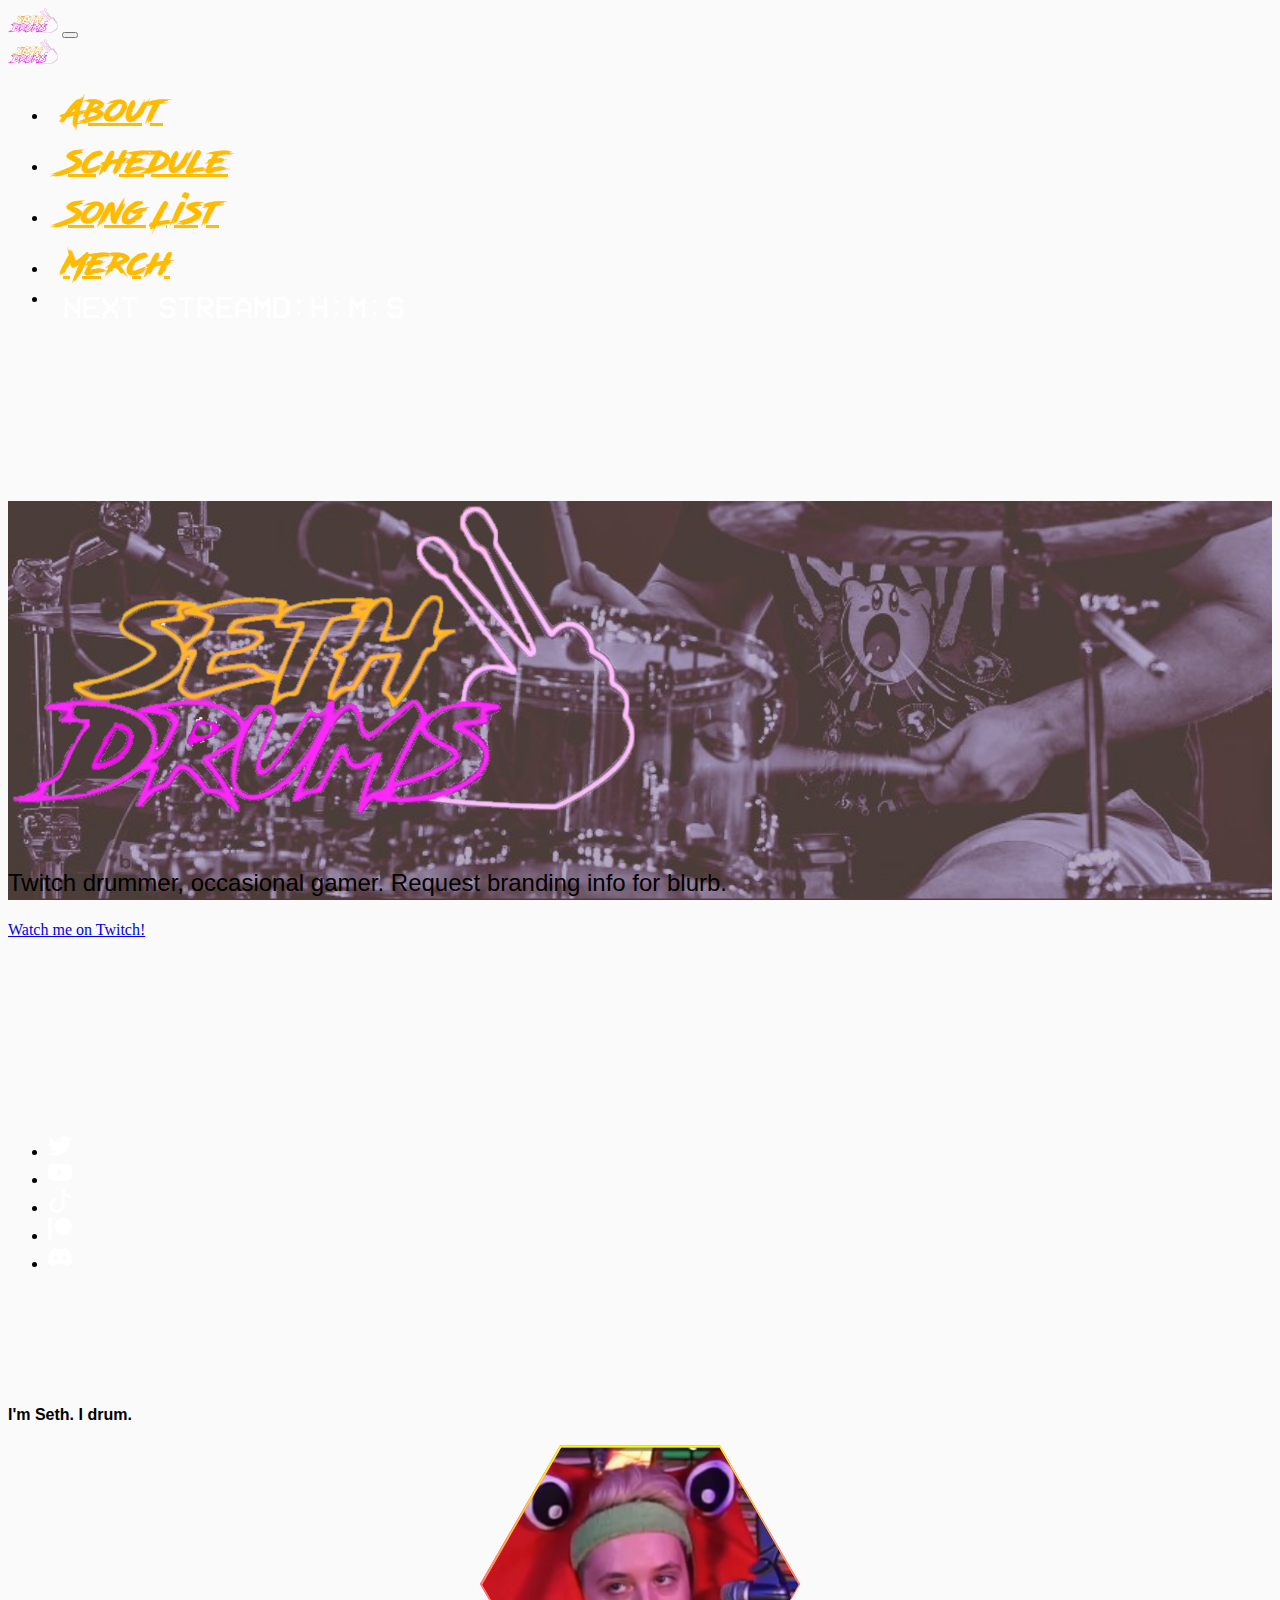
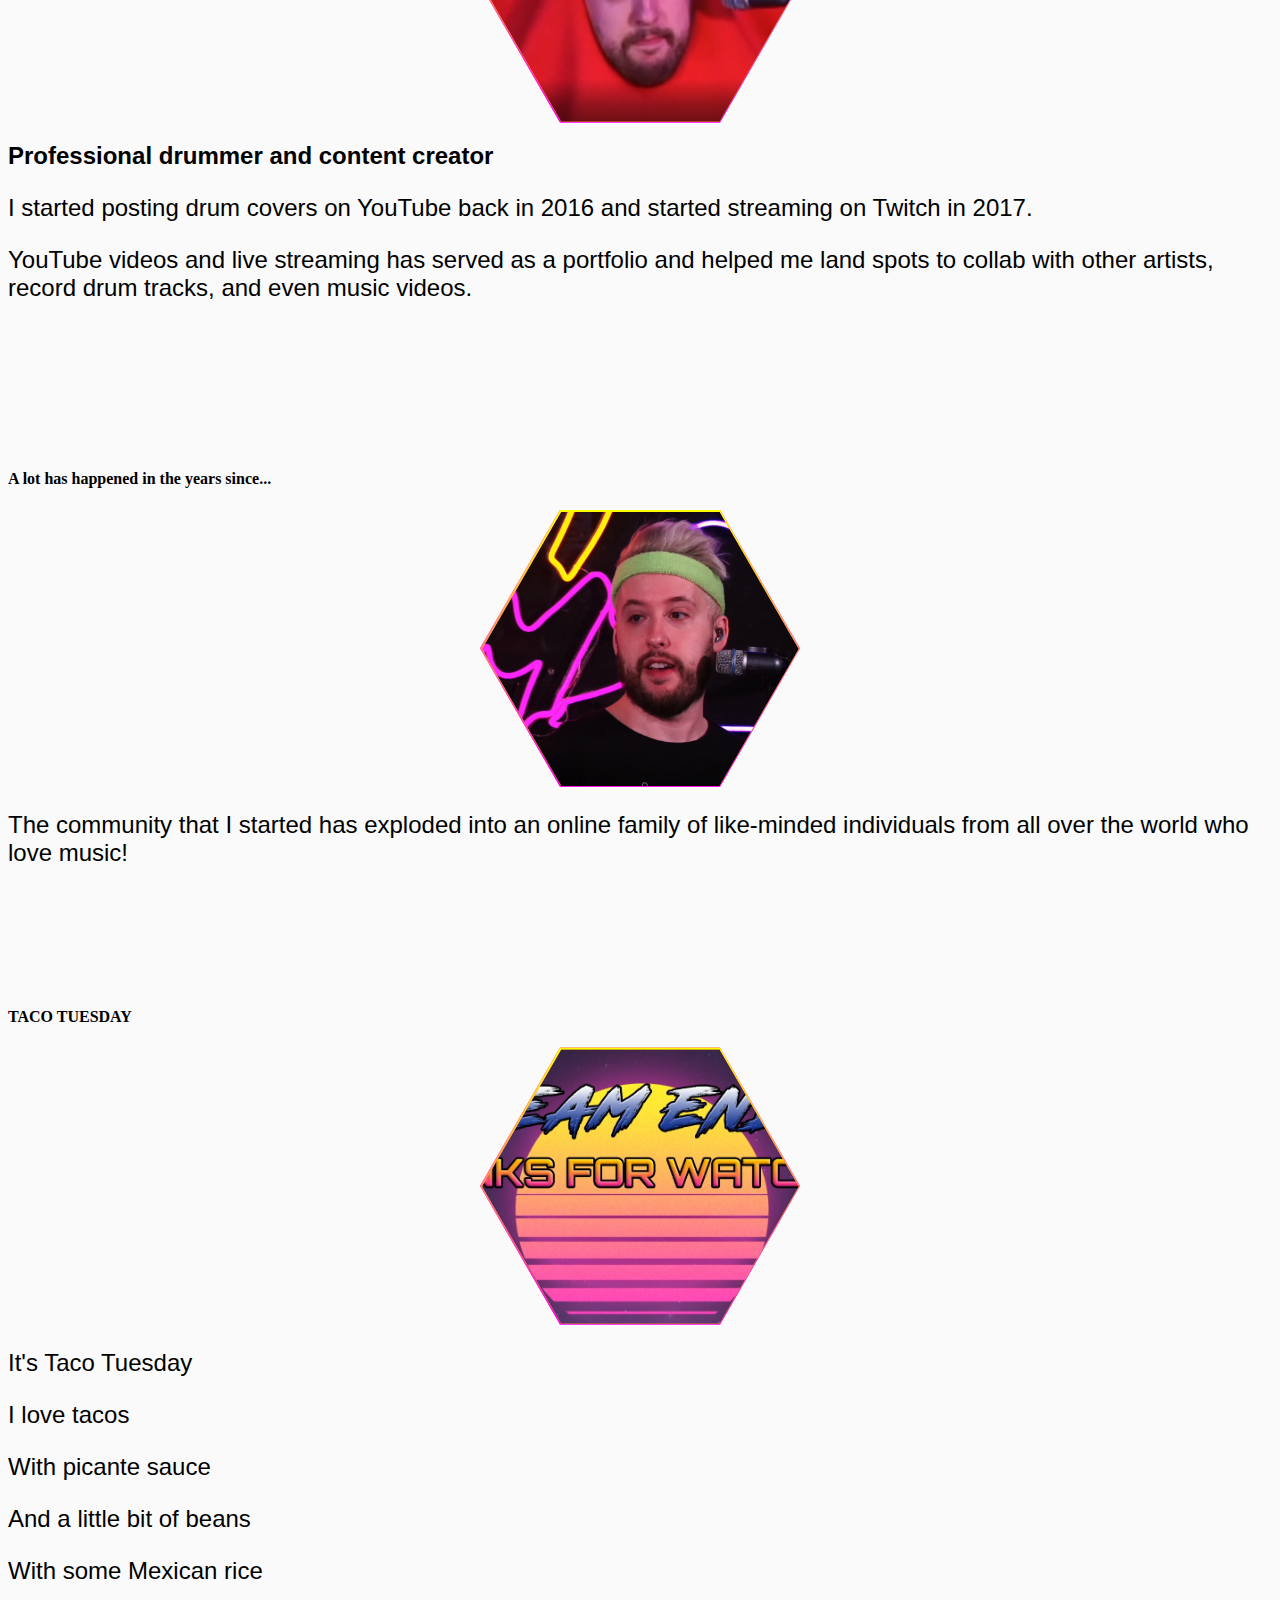
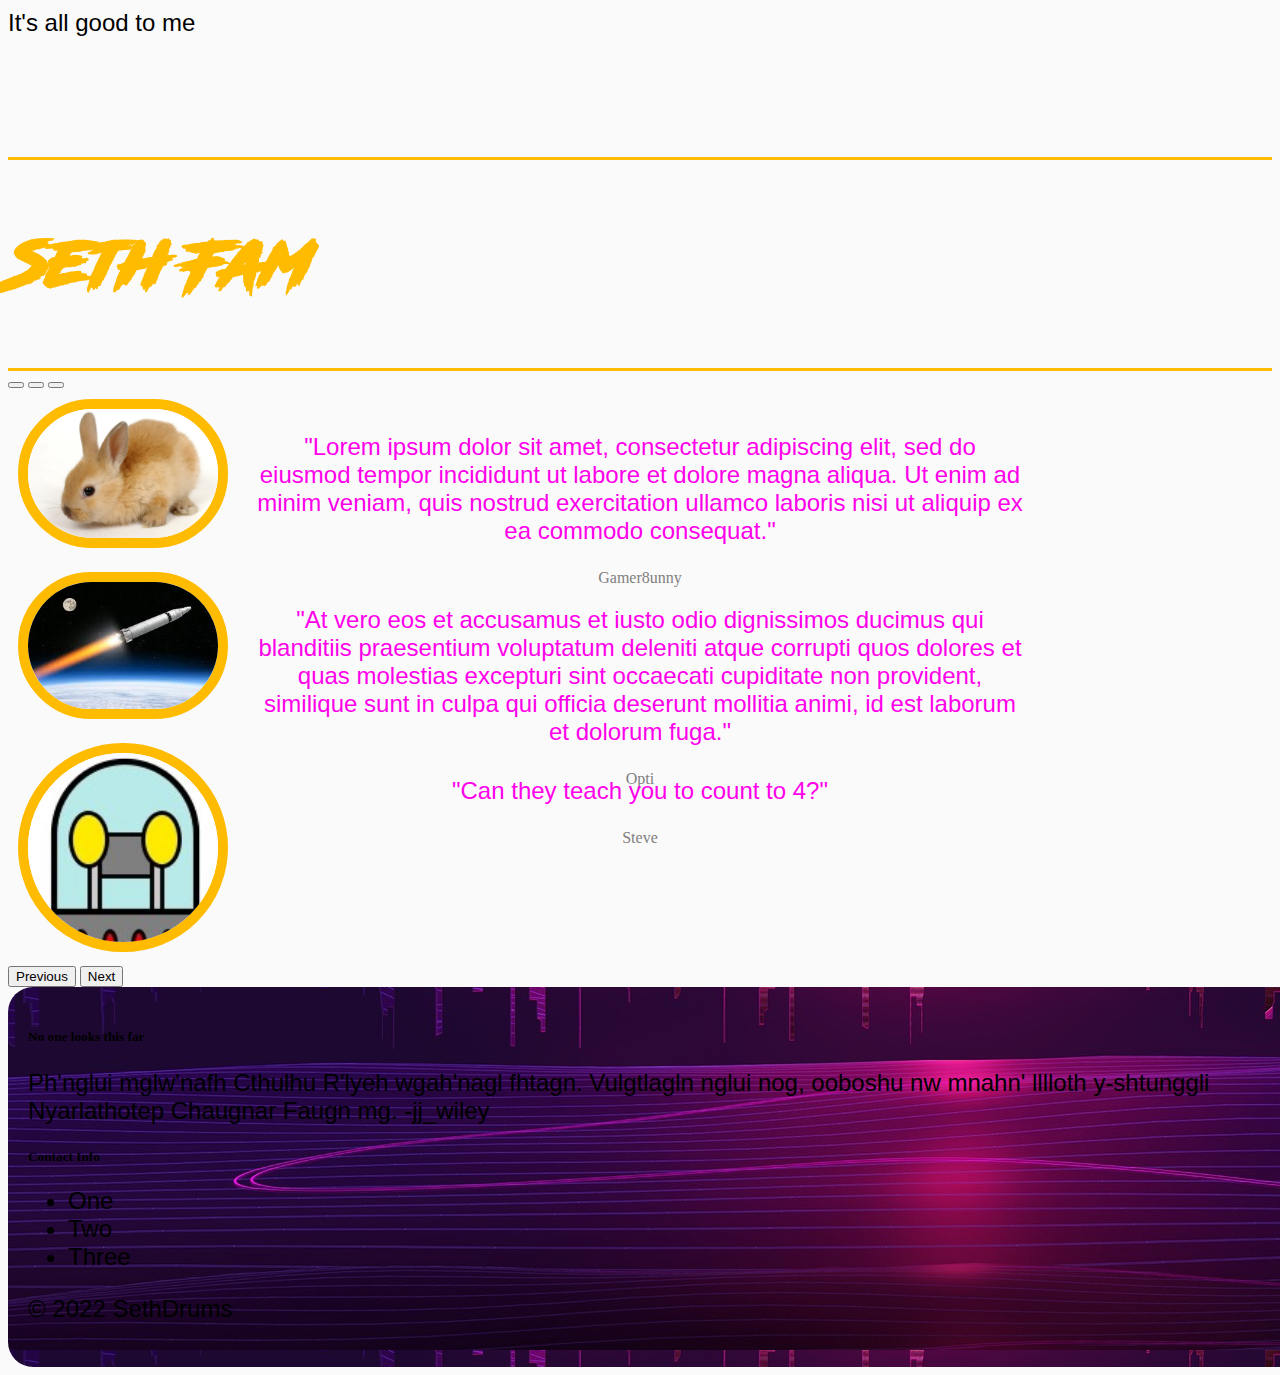
<file: html/index.html>
<!DOCTYPE html>
<html lang="en">
<head>
    <meta charset="UTF-8">
    <meta http-equiv="X-UA-Compatible" content="IE=edge">
    <meta name="viewport" content="width=device-width, initial-scale=1.0">
    <title>Seth Drums</title>
    <link rel="stylesheet" href="../css/style.css">
    <link rel="icon" href="../static/favicon.ico?v=3">
    <link rel="stylesheet" href="https://cdn.jsdelivr.net/npm/bootstrap@5.2.0/dist/css/bootstrap.min.css" integrity="sha384-gH2yIJqKdNHPEq0n4Mqa/HGKIhSkIHeL5AyhkYV8i59U5AR6csBvApHHNl/vI1Bx" crossorigin="anonymous">
    <link rel="stylesheet" href="https://fonts.googleapis.com/css2?family=Monoton&family=Montserrat:wght@400;600&family=Genos:wght@400;600;800&display=swap">
</head>
<body>
    <!--Dark art of navbar design-->
    <nav id="scrolly" class="navbar navbar-expand-lg navbar-togglable fixed-top darkarts">
        <div class="container">
            <!--TODO: fix Mobile, button not working-->
            <a class="navbar-brand d-lg-none" href="./index.html"><img src="../static/sethtransparentlogo.png" id="smolicon"></a>
            <!--Togglybit-->
            <button class="navbar-toggler" type="button" data-bs-toggle="collapse" data-bs-target="#navbarCollapsy"><span class="navbar-toggler-icon"></span></button>
            <!--collapsed-->
            <div id="navbarCollapsy" class="collapse navbar-collapse">
                <a class="navbar-brand" href="index.html"><img src="../static/sethtransparentlogo.png" id="smolicon"></a>
                <ul class="navbar-nav">
                    <li class="funky nav-item"><a class="nav-link" href="#aboutme">About</a></li>
                    <li class="funky nav-item"><a class="nav-link" href="https://www.twitch.tv/sethdrums/schedule">Schedule</a></li>
                    <li class="funky nav-item"><a class="nav-link" href="https://sethdrums.com/">Song List</a></li>
                    <li class="funky nav-item"><a class="nav-link" href="https://sethdrums-shop.fourthwall.com/">Merch</a></li>
                    <li class="funky nav-item"><a id="countdown" class="nav-link">NEXT STREAM 
                        <span id="days"></span>D: 
                        <span id="hours"></span>H: 
                        <span id="minutes"></span>M: 
                        <span id="seconds"></span>S</a></li>
                </ul>
                <!--<img src="../static/sethtransparentlogo.png" id="smolicon"> TODO: Change Icon Here, the circle on discord would work -->
            </div>
        </div>
    </nav>
    <!--WHEEEE-->
    <!--TODO: add parallaxing for shiggles-->
    <header id="splashbody">
        <div class="d-flex flex-column bg-black-50 pt-10 pt-md-8 pb-7 pb-md-0">
            <div class="container"></div>
            <div class="container marginoverride">
                <div class="row justify-content-center">
                    <div class="col-12 col-md-8 col-lg-6 text-center">
                        <img src="../static/sethtransparentlogo.png" alt="Seth Drums Logo">
                        <p class="text-center text-white mb-7">Twitch drummer, occasional gamer. Request branding info for blurb.</p>
                        <a href="http://www.twitch.com/sethdrums" class="btn btn-warning">Watch me on Twitch!</a>
                    </div>
                </div>
            </div>
        </div>
        <!--KING OF SOCIAL MEDIA-->
        <div class="container">
            <div class="row">
                <div class="col-md">
                    <ul class="list-inline text-center text-md-start mb-3 my-md-5">
                        <li class="list-inline-item">
                            <a class="socials text-white-75 text-primary-hover" href="https://twitter.com/imSethDrums">
                                <svg xmlns="http://www.w3.org/2000/svg" width="24" height="24" fill="currentColor" class="bi bi-twitter" viewBox="0 0 16 16">
                                    <path d="M5.026 15c6.038 0 9.341-5.003 9.341-9.334 0-.14 0-.282-.006-.422A6.685 6.685 0 0 0 16 3.542a6.658 6.658 0 0 1-1.889.518 3.301 3.301 0 0 0 1.447-1.817 6.533 6.533 0 0 1-2.087.793A3.286 3.286 0 0 0 7.875 6.03a9.325 9.325 0 0 1-6.767-3.429 3.289 3.289 0 0 0 1.018 4.382A3.323 3.323 0 0 1 .64 6.575v.045a3.288 3.288 0 0 0 2.632 3.218 3.203 3.203 0 0 1-.865.115 3.23 3.23 0 0 1-.614-.057 3.283 3.283 0 0 0 3.067 2.277A6.588 6.588 0 0 1 .78 13.58a6.32 6.32 0 0 1-.78-.045A9.344 9.344 0 0 0 5.026 15z"/>
                                </svg>
                            </a>
                        </li>
                        <li class="list-inline-item ms-5"> 
                            <a class="socials text-white-75 text-primary-hover" href="https://www.youtube.com/c/SethDrums">
                                <svg xmlns="http://www.w3.org/2000/svg" width="24" height="24" fill="currentColor" class="bi bi-youtube" viewBox="0 0 16 16">
                                    <path d="M8.051 1.999h.089c.822.003 4.987.033 6.11.335a2.01 2.01 0 0 1 1.415 1.42c.101.38.172.883.22 1.402l.01.104.022.26.008.104c.065.914.073 1.77.074 1.957v.075c-.001.194-.01 1.108-.082 2.06l-.008.105-.009.104c-.05.572-.124 1.14-.235 1.558a2.007 2.007 0 0 1-1.415 1.42c-1.16.312-5.569.334-6.18.335h-.142c-.309 0-1.587-.006-2.927-.052l-.17-.006-.087-.004-.171-.007-.171-.007c-1.11-.049-2.167-.128-2.654-.26a2.007 2.007 0 0 1-1.415-1.419c-.111-.417-.185-.986-.235-1.558L.09 9.82l-.008-.104A31.4 31.4 0 0 1 0 7.68v-.123c.002-.215.01-.958.064-1.778l.007-.103.003-.052.008-.104.022-.26.01-.104c.048-.519.119-1.023.22-1.402a2.007 2.007 0 0 1 1.415-1.42c.487-.13 1.544-.21 2.654-.26l.17-.007.172-.006.086-.003.171-.007A99.788 99.788 0 0 1 7.858 2h.193zM6.4 5.209v4.818l4.157-2.408L6.4 5.209z"/>
                                </svg>
                            </a>
                        </li>
                        <li class="list-inline-item ms-5"> 
                            <a class="socials text-white-75 text-primary-hover" href="https://www.tiktok.com/@imsethdrums?lang=en">
                                <svg xmlns="http://www.w3.org/2000/svg" width="24" height="24" fill="currentColor" class="bi bi-tiktok" viewBox="0 0 16 16">
                                    <path d="M9 0h1.98c.144.715.54 1.617 1.235 2.512C12.895 3.389 13.797 4 15 4v2c-1.753 0-3.07-.814-4-1.829V11a5 5 0 1 1-5-5v2a3 3 0 1 0 3 3V0Z"/>
                                </svg>
                            </a>
                        </li>
                        <li class="list-inline-item ms-5"> 
                            <a class="socials text-white-75 text-primary-hover" href="https://www.patreon.com/sethdrums">
                                <svg xmlns="http://www.w3.org/2000/svg" width="24" height="24" fill="currentColor" enable-background="new 0 0 24 24" viewBox="0 0 24 24"><path d="M0 .5h4.219v23h-4.219zM15.384.5c-4.767 0-8.644 3.873-8.644 8.633 0 4.75 3.877 8.61 8.644 8.61 4.754 0 8.616-3.865 8.616-8.61 0-4.759-3.863-8.633-8.616-8.633z"/></svg>
                            </a>
                        </li>
                        <li class="list-inline-item ms-5"> 
                            <a class="socials text-white-75 text-primary-hover" href="https://discord.gg/sethdrums">
                                <svg xmlns="http://www.w3.org/2000/svg" width="24" height="24" fill="currentColor" class="bi bi-discord" viewBox="0 0 16 16">
                                    <path d="M13.545 2.907a13.227 13.227 0 0 0-3.257-1.011.05.05 0 0 0-.052.025c-.141.25-.297.577-.406.833a12.19 12.19 0 0 0-3.658 0 8.258 8.258 0 0 0-.412-.833.051.051 0 0 0-.052-.025c-1.125.194-2.22.534-3.257 1.011a.041.041 0 0 0-.021.018C.356 6.024-.213 9.047.066 12.032c.001.014.01.028.021.037a13.276 13.276 0 0 0 3.995 2.02.05.05 0 0 0 .056-.019c.308-.42.582-.863.818-1.329a.05.05 0 0 0-.01-.059.051.051 0 0 0-.018-.011 8.875 8.875 0 0 1-1.248-.595.05.05 0 0 1-.02-.066.051.051 0 0 1 .015-.019c.084-.063.168-.129.248-.195a.05.05 0 0 1 .051-.007c2.619 1.196 5.454 1.196 8.041 0a.052.052 0 0 1 .053.007c.08.066.164.132.248.195a.051.051 0 0 1-.004.085 8.254 8.254 0 0 1-1.249.594.05.05 0 0 0-.03.03.052.052 0 0 0 .003.041c.24.465.515.909.817 1.329a.05.05 0 0 0 .056.019 13.235 13.235 0 0 0 4.001-2.02.049.049 0 0 0 .021-.037c.334-3.451-.559-6.449-2.366-9.106a.034.034 0 0 0-.02-.019Zm-8.198 7.307c-.789 0-1.438-.724-1.438-1.612 0-.889.637-1.613 1.438-1.613.807 0 1.45.73 1.438 1.613 0 .888-.637 1.612-1.438 1.612Zm5.316 0c-.788 0-1.438-.724-1.438-1.612 0-.889.637-1.613 1.438-1.613.807 0 1.451.73 1.438 1.613 0 .888-.631 1.612-1.438 1.612Z"/>
                                </svg>
                            </a>
                        </li>
                    </ul>
                </div>
            </div>
        </div>
    </header>
    <!--About me-->
    <section id="shifted" class="shifted pt-7 pt-md-9">
        <a id="aboutme">
            <div class="container">
                <div class="row">
                    <div class="col-md-2">
                        <h4 class="weird fs-lg lh-lg text-black mb-5 mb-md-0">I'm Seth. I drum.</h4>
                    </div>
                    <div class="col-md-4">
                        <!--Crabby Seth-->
                        <div class="hex media-decoration media-decoration-1 mb-5 mb-md-0">
                            <div class="hex-background">
                                <img class="media-decoration-img img-fluid" src="../static/crabseth.png">
                            </div>
                        </div>
                    </div>
                    <div class="col-md-5 align-self-center mx-auto">
                        <h2 class="mb-2">Professional drummer and content creator</h2>
                        <p class="mb-0">I started posting drum covers on YouTube back in 2016 and started streaming on Twitch in 2017.</p>
                        <p class="mb-0">YouTube videos and live streaming has served as a portfolio and helped me land spots to collab with other artists, record drum tracks, and even music videos.</p>
                    </div>
                </div>
            </div>
        </a>
    </section>
    <section class="shifted py-7 py-md-9">
        <div class="container">
            <div class="row" style="margin-top: 3rem;">
                <div class="col-md-2 order-md-2 align-self=end">
                    <h4 class="fs-lg lh-lg text-black mb-5 mb-md-0">A lot has happened in the years since...</h4>
                </div>
                <div class="col-md-4 order-md-3">
                    <div class="hex media-decoration media-decoration-1 mb-5 mb-md-0">
                        <div class="hex-background">
                            <img class="media-decoration-img img-fluid" src="../static/seth2.png">
                        </div>
                    </div>
                </div>
                <div class="col-md-5 order-md-1 align-self-center mx-auto">
                    <p class="mb-0">
                        The community that I started has exploded into an online family of like-minded individuals from all over the world who love music! 
                    </p>
                </div>
            </div>
        </div>
    </section>
    <section id="shifted" class="shifted pt-7 pt-md-9">
        <div class="container">
            <div class="row">
                <div class="col-md-2">
                    <h4 class="fs-lg lh-lg text-black mb-5 mb-md-0">TACO TUESDAY</h4>
                </div>
                <div class="col-md-4">
                    <!--Crabby Seth-->
                    <div class="hex media-decoration media-decoration-1 mb-5 mb-md-0">
                        <div class="hex-background">
                            <img class="media-decoration-img img-fluid" src="../static/Streamend.png">
                        </div>
                    </div>
                </div>
                <div class="col-md-5 align-self-center mx-auto">
                    <p class="mb-0">It's Taco Tuesday</p>
                    <p class="mb-0">I love tacos</p>
                    <p class="mb-0">With picante sauce</p>
                    <p class="mb-0">And a little bit of beans</p>
                    <p class="mb-0">With some Mexican rice</p>
                    <p class="mb-0">It's all good to me</p>
                </div>
            </div>
        </div>
    </section>
    <!--Hardset quotes. TODO: fix the carousel-->
    <section class="shifted downshifted py-7 py-md-9 border-bottom">
        <div class="container">
            <div class="row justify-content-center">
                <div class="col-12 col-md-8 col-lg-6 text-center">
                    <hr>
                    <h2 id="fam-text" class="mb-2">Seth Fam</h2>
                    <hr>
                </div>
            </div>
            <section class="py-7 py-md-9 border-bottom">
                <div id="quoteCarousel" class="carousel slide" data-bs-ride="false">
                    <div class="carousel-indicators">
                      <button type="button" data-bs-target="#quoteCarousel" data-bs-slide-to="0" class="active" aria-current="true" aria-label="Slide 1"></button>
                      <button type="button" data-bs-target="#quoteCarousel" data-bs-slide-to="1" aria-label="Slide 2"></button>
                      <button type="button" data-bs-target="#quoteCarousel" data-bs-slide-to="2" aria-label="Slide 3"></button>
                    </div>
                    <div class="carousel-inner">
                      
                        <div class="carousel-item active">
                            <div class="carousel-cap d-none d-md-block">
                                <span class="mb-0">
                                    <p>"Lorem ipsum dolor sit amet, consectetur adipiscing elit, sed do eiusmod tempor incididunt ut labore et dolore magna aliqua. Ut enim ad minim veniam, quis nostrud exercitation ullamco laboris nisi ut aliquip ex ea commodo consequat."</p>
                                </span>
                                <span class="who">
                                    Gamer8unny
                                </span>
                            </div>
                            <div class="icon">
                                <img src="../static/bunbun.png" class="avatar" alt="...">
                            </div>
                        </div>
                      
                      <div class="carousel-item">
                        <div class="carousel-cap d-none d-md-block">
                            <span class="mb-0">
                                <p>"At vero eos et accusamus et iusto odio dignissimos ducimus qui blanditiis praesentium voluptatum deleniti atque corrupti quos dolores et quas molestias excepturi sint occaecati cupiditate non provident, similique sunt in culpa qui officia deserunt mollitia animi, id est laborum et dolorum fuga."</p>
                            </span>
                            <span class="who">
                                Opti
                            </span>
                        </div>
                        <div class="icon">
                            <img src="../static/opti.jpg" class="avatar" alt="...">
                        </div>
                      </div>
            
                      <div class="carousel-item">
                         <div class="carousel-cap d-none d-md-block">
                            <span class="mb-0">
                                <p>"Can they teach you to count to 4?"</p>
                            </span>
                            <span class="who">
                                Steve
                            </span>
                        </div>
                        <div class="icon">
                            <img src="../static/steve.jpg" class="avatar" alt="...">
                        </div>
                      </div>
            
                    </div>
                    <button class="carousel-control-prev" type="button" data-bs-target="#quoteCarousel" data-bs-slide="prev">
                      <span class="carousel-control-prev-icon" aria-hidden="true"></span>
                      <span class="visually-hidden">Previous</span>
                    </button>
                    <button class="carousel-control-next" type="button" data-bs-target="#quoteCarousel" data-bs-slide="next">
                      <span class="carousel-control-next-icon" aria-hidden="true"></span>
                      <span class="visually-hidden">Next</span>
                    </button>
                  </div>
    </section>

    <footer class="footy text-center text-white">
        <div class="container">
            <div class="row gx-7">
                <div class="col-sm-6">
                    <h5 class="text-xs text-primary">No one looks this far</h5>
                    <p class="mb-6">Ph'nglui mglw'nafh Cthulhu R'lyeh wgah'nagl fhtagn. Vulgtlagln nglui nog, ooboshu nw mnahn' lllloth y-shtunggli Nyarlathotep Chaugnar Faugn mg. -jj_wiley</p>
                </div>
                <div class="col-sm-6">
                    <h5 class="text-xs text-primary">Contact Info</h5>
                    <ul class="list-unstyled mb-6">
                        <li class="mb-2">One</li>
                        <li class="mb-2">Two</li>
                        <li class="mb-2">Three</li>
                    </ul>
                </div>
            </div>
            <div class="row">
                <div class="col-12">
                    <div class="d-flex align-items-center">
                        <p>© 2022 SethDrums </p>
                      </div>
                </div>
        </div>
    </footer>
    <!-- <p>TODO: favicon</p> -->
    <script src="../js/script.js"></script>
    <script src="../js/countdown.js"></script>
    <script src="https://cdn.jsdelivr.net/npm/bootstrap@5.1.3/dist/js/bootstrap.bundle.min.js"></script>
</body>
</html>
</file>
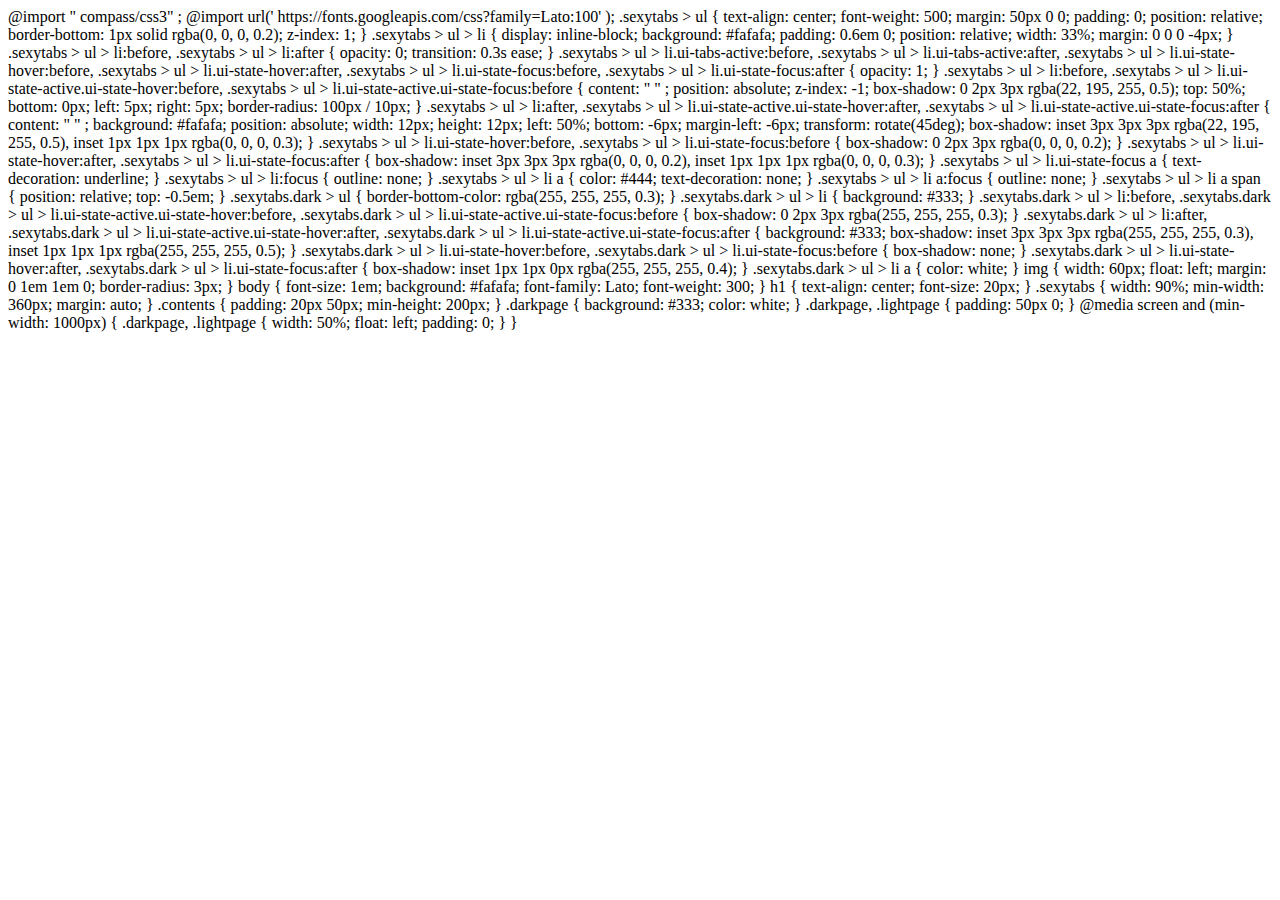
<file: testing/hmm.html>
<html><head></head><body>@import &#34;
    compass/css3&#34;
    ;
     @import url(&#39;
    https://fonts.googleapis.com/css?family=Lato:100&#39;
    );
     .sexytabs &gt;
     ul {
         text-align: center;
         font-weight: 500;
         margin: 50px 0 0;
         padding: 0;
         position: relative;
         border-bottom: 1px solid rgba(0, 0, 0, 0.2);
         z-index: 1;
    }
     .sexytabs &gt;
     ul &gt;
     li {
         display: inline-block;
         background: #fafafa;
         padding: 0.6em 0;
         position: relative;
         width: 33%;
         margin: 0 0 0 -4px;
    }
     .sexytabs &gt;
     ul &gt;
     li:before, .sexytabs &gt;
     ul &gt;
     li:after {
         opacity: 0;
         transition: 0.3s ease;
    }
     .sexytabs &gt;
     ul &gt;
     li.ui-tabs-active:before, .sexytabs &gt;
     ul &gt;
     li.ui-tabs-active:after, .sexytabs &gt;
     ul &gt;
     li.ui-state-hover:before, .sexytabs &gt;
     ul &gt;
     li.ui-state-hover:after, .sexytabs &gt;
     ul &gt;
     li.ui-state-focus:before, .sexytabs &gt;
     ul &gt;
     li.ui-state-focus:after {
         opacity: 1;
    }
     .sexytabs &gt;
     ul &gt;
     li:before, .sexytabs &gt;
     ul &gt;
     li.ui-state-active.ui-state-hover:before, .sexytabs &gt;
     ul &gt;
     li.ui-state-active.ui-state-focus:before {
         content: &#34;
        &#34;
        ;
         position: absolute;
         z-index: -1;
         box-shadow: 0 2px 3px rgba(22, 195, 255, 0.5);
         top: 50%;
         bottom: 0px;
         left: 5px;
         right: 5px;
         border-radius: 100px / 10px;
    }
     .sexytabs &gt;
     ul &gt;
     li:after, .sexytabs &gt;
     ul &gt;
     li.ui-state-active.ui-state-hover:after, .sexytabs &gt;
     ul &gt;
     li.ui-state-active.ui-state-focus:after {
         content: &#34;
        &#34;
        ;
         background: #fafafa;
         position: absolute;
         width: 12px;
         height: 12px;
         left: 50%;
         bottom: -6px;
         margin-left: -6px;
         transform: rotate(45deg);
         box-shadow: inset 3px 3px 3px rgba(22, 195, 255, 0.5), inset 1px 1px 1px rgba(0, 0, 0, 0.3);
    }
     .sexytabs &gt;
     ul &gt;
     li.ui-state-hover:before, .sexytabs &gt;
     ul &gt;
     li.ui-state-focus:before {
         box-shadow: 0 2px 3px rgba(0, 0, 0, 0.2);
    }
     .sexytabs &gt;
     ul &gt;
     li.ui-state-hover:after, .sexytabs &gt;
     ul &gt;
     li.ui-state-focus:after {
         box-shadow: inset 3px 3px 3px rgba(0, 0, 0, 0.2), inset 1px 1px 1px rgba(0, 0, 0, 0.3);
    }
     .sexytabs &gt;
     ul &gt;
     li.ui-state-focus a {
         text-decoration: underline;
    }
     .sexytabs &gt;
     ul &gt;
     li:focus {
         outline: none;
    }
     .sexytabs &gt;
     ul &gt;
     li a {
         color: #444;
         text-decoration: none;
    }
     .sexytabs &gt;
     ul &gt;
     li a:focus {
         outline: none;
    }
     .sexytabs &gt;
     ul &gt;
     li a span {
         position: relative;
         top: -0.5em;
    }
     .sexytabs.dark &gt;
     ul {
         border-bottom-color: rgba(255, 255, 255, 0.3);
    }
     .sexytabs.dark &gt;
     ul &gt;
     li {
         background: #333;
    }
     .sexytabs.dark &gt;
     ul &gt;
     li:before, .sexytabs.dark &gt;
     ul &gt;
     li.ui-state-active.ui-state-hover:before, .sexytabs.dark &gt;
     ul &gt;
     li.ui-state-active.ui-state-focus:before {
         box-shadow: 0 2px 3px rgba(255, 255, 255, 0.3);
    }
     .sexytabs.dark &gt;
     ul &gt;
     li:after, .sexytabs.dark &gt;
     ul &gt;
     li.ui-state-active.ui-state-hover:after, .sexytabs.dark &gt;
     ul &gt;
     li.ui-state-active.ui-state-focus:after {
         background: #333;
         box-shadow: inset 3px 3px 3px rgba(255, 255, 255, 0.3), inset 1px 1px 1px rgba(255, 255, 255, 0.5);
    }
     .sexytabs.dark &gt;
     ul &gt;
     li.ui-state-hover:before, .sexytabs.dark &gt;
     ul &gt;
     li.ui-state-focus:before {
         box-shadow: none;
    }
     .sexytabs.dark &gt;
     ul &gt;
     li.ui-state-hover:after, .sexytabs.dark &gt;
     ul &gt;
     li.ui-state-focus:after {
         box-shadow: inset 1px 1px 0px rgba(255, 255, 255, 0.4);
    }
     .sexytabs.dark &gt;
     ul &gt;
     li a {
         color: white;
    }
     img {
         width: 60px;
         float: left;
         margin: 0 1em 1em 0;
         border-radius: 3px;
    }
     body {
         font-size: 1em;
         background: #fafafa;
         font-family: Lato;
         font-weight: 300;
    }
     h1 {
         text-align: center;
         font-size: 20px;
    }
     .sexytabs {
         width: 90%;
         min-width: 360px;
         margin: auto;
    }
     .contents {
         padding: 20px 50px;
         min-height: 200px;
    }
     .darkpage {
         background: #333;
         color: white;
    }
     .darkpage, .lightpage {
         padding: 50px 0;
    }
     @media screen and (min-width: 1000px) {
         .darkpage, .lightpage {
             width: 50%;
             float: left;
             padding: 0;
        }
    }
     </body></html>
</file>
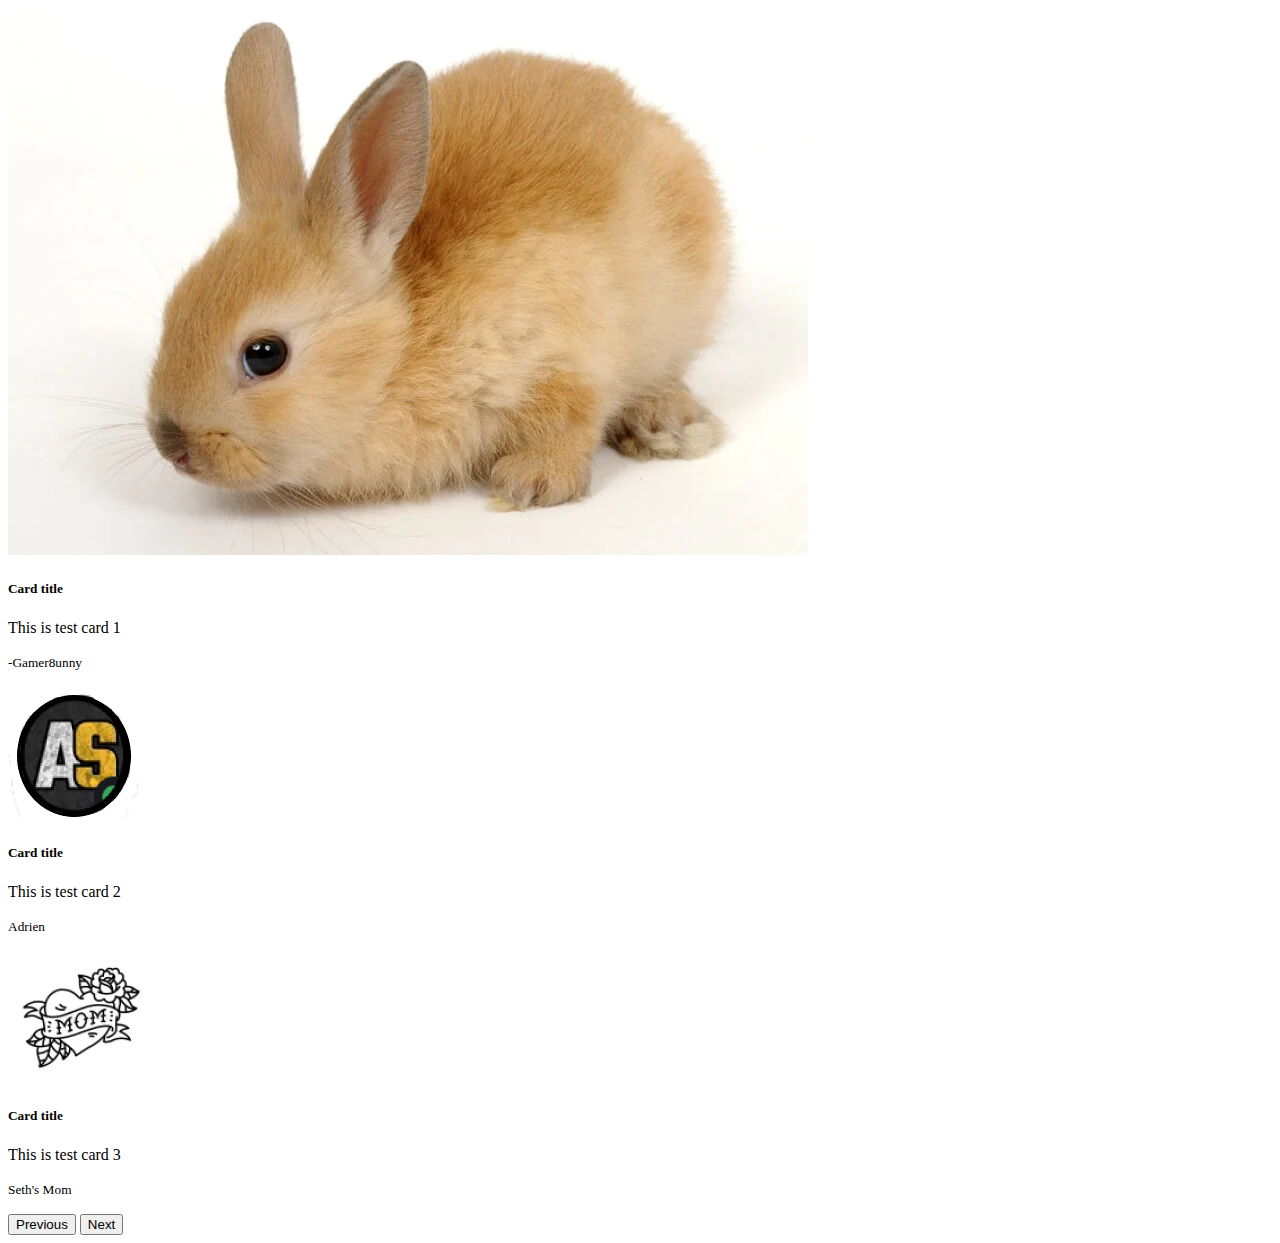
<file: testing/nabvartest.html>
<!DOCTYPE html>
<html lang="en">
<head>
    <meta charset="UTF-8">
    <meta http-equiv="X-UA-Compatible" content="IE=edge">
    <meta name="viewport" content="width=device-width, initial-scale=1.0">
    <title>Document</title>
    <link rel="stylesheet" href="https://cdn.jsdelivr.net/npm/bootstrap@5.2.0/dist/css/bootstrap.min.css" integrity="sha384-gH2yIJqKdNHPEq0n4Mqa/HGKIhSkIHeL5AyhkYV8i59U5AR6csBvApHHNl/vI1Bx" crossorigin="anonymous">
</head>
<body>
    <div id="carouselExampleControls" class="carousel slide" data-bs-ride="carousel">
        <div class="carousel-inner">
          <div class="carousel-item active">
            <div class="famcard">
                <div class="card mb-3" style="max-width: 540px;">
                    <div class="row g-0">
                      <div class="col-md-4">
                        <img src="../static/bunbun.png" class="img-fluid rounded-start" alt="...">
                      </div>
                      <div class="col-md-8">
                        <div class="card-body">
                          <h5 class="card-title">Card title</h5>
                          <p class="card-text">This is test card 1</p>
                          <p class="card-text"><small class="text-muted">-Gamer8unny</small></p>
                        </div>
                      </div>
                    </div>
                  </div>
            </div>
          </div>
          <div class="carousel-item">
            <div class="famcard">
                <div class="card mb-3" style="max-width: 540px;">
                    <div class="row g-0">
                      <div class="col-md-4">
                        <img src="../static/AS.png" class="img-fluid rounded-start" alt="...">
                      </div>
                      <div class="col-md-8">
                        <div class="card-body">
                          <h5 class="card-title">Card title</h5>
                          <p class="card-text">This is test card 2</p>
                          <p class="card-text"><small class="text-muted">Adrien</small></p>
                        </div>
                      </div>
                    </div>
                  </div>
            </div>
          </div>
          <div class="carousel-item">
            <div class="famcard">
                <div class="card mb-3" style="max-width: 540px;">
                    <div class="row g-0">
                      <div class="col-md-4">
                        <img src="../static/mom.jpg" class="img-fluid rounded-start" alt="...">
                      </div>
                      <div class="col-md-8">
                        <div class="card-body">
                          <h5 class="card-title">Card title</h5>
                          <p class="card-text">This is test card 3</p>
                          <p class="card-text"><small class="text-muted">Seth's Mom</small></p>
                        </div>
                      </div>
                    </div>
                  </div>
            </div>
          </div>
        </div>
        <button class="carousel-control-prev" type="button" data-bs-target="#carouselExampleControls" data-bs-slide="prev">
          <span class="carousel-control-prev-icon" aria-hidden="true"></span>
          <span class="visually-hidden">Previous</span>
        </button>
        <button class="carousel-control-next" type="button" data-bs-target="#carouselExampleControls" data-bs-slide="next">
          <span class="carousel-control-next-icon" aria-hidden="true"></span>
          <span class="visually-hidden">Next</span>
        </button>
      </div>
      <script src="https://cdn.jsdelivr.net/npm/bootstrap@5.1.3/dist/js/bootstrap.bundle.min.js"></script>
    </body>
</html>
</file>
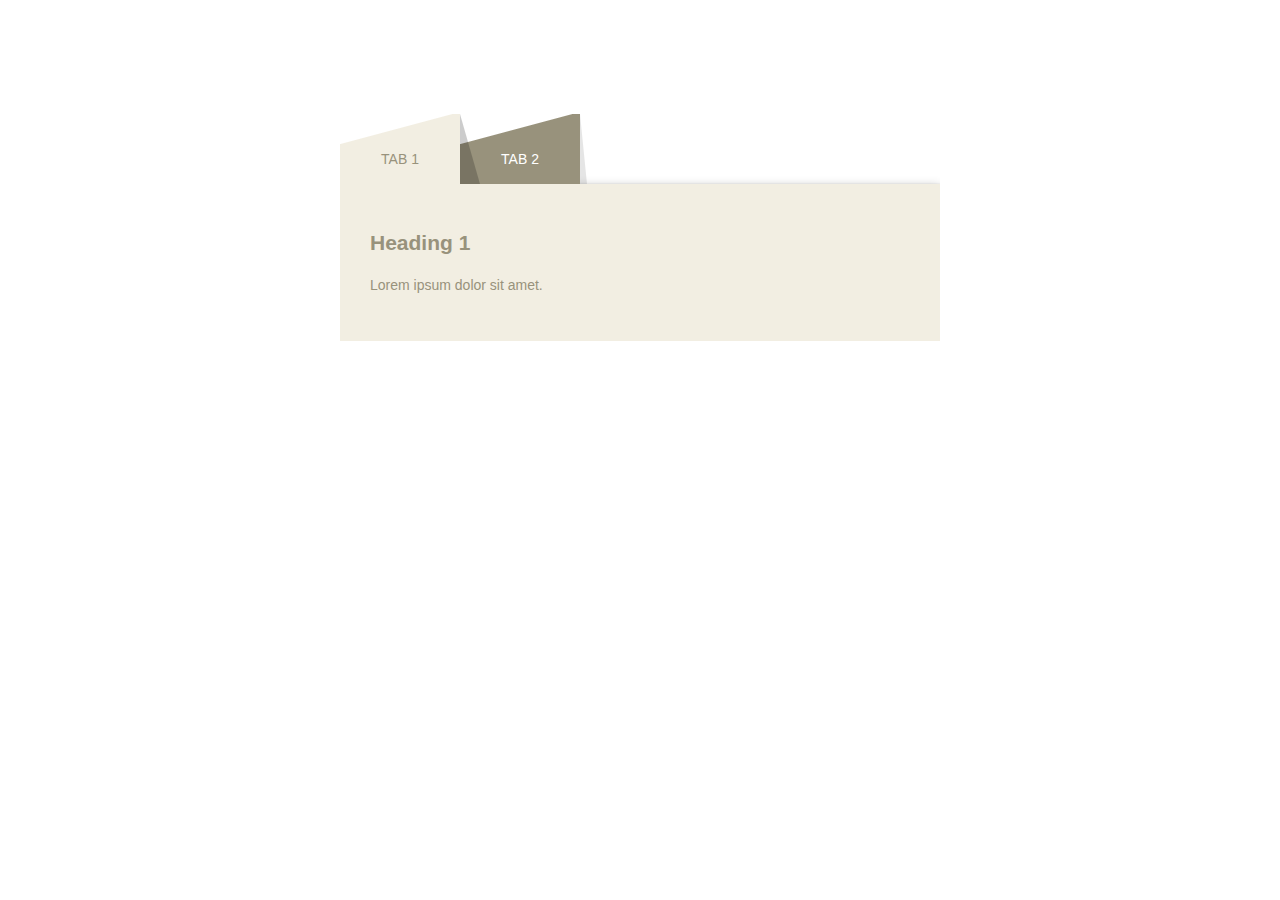
<file: testing/testing.html>
<!DOCTYPE html>
<html lang="en">
<head>
    <meta charset="UTF-8">
    <meta http-equiv="X-UA-Compatible" content="IE=edge">
    <meta name="viewport" content="width=device-width, initial-scale=1.0">
    <title>Document</title>
    <link rel="stylesheet" href="https://cdn.jsdelivr.net/npm/bootstrap@5.2.0/dist/css/bootstrap.min.css" integrity="sha384-gH2yIJqKdNHPEq0n4Mqa/HGKIhSkIHeL5AyhkYV8i59U5AR6csBvApHHNl/vI1Bx" crossorigin="anonymous">
    <link rel="stylesheet" href="testing.css">
    <script type="text/javascript" src="https://code.jquery.com/jquery-1.7.1.min.js"></script>
</head>
<body>
  <div class="wrapper">
    <div>
    <ul class="tabs clearfix" data-tabgroup="first-tab-group">
      <li><a href="#tab1" class="active">Tab 1</a></li>
      <li><a href="#tab2">Tab 2</a></li>
    </ul>
    </div>
    <div>
      <section id="first-tab-group" class="tabgroup">
        <div id="tab1" style="color: 1px solid black;">
          <h2>Heading 1</h2>
          <p>Lorem ipsum dolor sit amet.</p>
        </div>
        <div id="tab2">
          <h2>Heading 2</h2>
          <p>Adipisci autem obcaecati velit.</p>
        </div>
      </section>
    </div>
  </div>


  
  <script src="testing.js"></script>
</body>
</html>
</file>
<file: css/style.css>
/* Road Rage might need a commercial liscence */
@font-face {
    font-family: 'Road-Rage';
    src: url(../fonts/rr/Road_Rage.otf);
}

@font-face {
    font-family: 'VCR';
    src: url(../fonts/VCR_OSD_MONO_1.001.ttf);
}

body {
    background: rgb(250,250,250) !important;
}


#smolicon{
    width: 50px;
    /* height: 50px; */
    margin: 0 auto 0 auto;
}

.navbar-nav > li > a {
    font-size: 2rem;
    color: rgb(255, 187, 0);
    font-family: 'Road-Rage', sans-serif;
    margin: auto 15px;
}

p, h2, .list-unstyled > li {
    font-family: 'Teko', sans-serif;
    font-size: 150%;
}

.weird {
    font-family: 'Orbitron', sans-serif;
    font-weight: 800;    
}

#alerty {
    margin-top: 10px;
}
.socials {
    color: white;
}

#splashbody {
    background: url("../static/seth_bg.jpg") no-repeat center fixed;
    background-size: cover;
}

.darkarts {
    background: rgba(0,0,0,0) !important;
}

.scrolled {
background: rgb(29, 16, 41) !important;
transition: background-color 200ms linear;
}

.card {
    border-color: rgba(0,0,0,1) impr !important;
}

.marginoverride {
margin: 21.5vh auto;
}

.famcardy  {
    margin: 1%;
}

.famcard {
    margin: 2% auto 3% auto;
    max-width: 100%;
    max-height: 75%;
    display: flex;
    justify-content: center;
}
.flexissues {
    margin: auto;
    width: 50%;
}
#countdown {
    float: left;
    color: white;
    font-size: 2rem;
    font-family: 'VCR', sans-serif !important;
    display: inline-flex;
}

#countdown > a {
    display: inline-flex;
    text-decoration: none;
}


.shifted {
    padding-top: 6em !important;
}

#fam-text {
    color: rgb(255, 187, 0);
    font-family: 'Road-Rage', sans-serif;
    font-size: 400%;
}

hr {
    background-color: rgb(255, 187, 0);
    min-width: 50%;
    height: 3px;
    border: none;
    margin: auto;
    position: relative;
    
}

.avatar {
    width: 15%;
    /* height: 100px; */
    margin: 10px;
    border: 10px solid rgb(255, 187, 0);
    border-radius: 500px;
    -webkit-border-radius: 500px;
    -moz-border-radius: 500px;
}

/* .carousel-item {
    height: 350px;
} */

.who {
    color: gray;
}

.carousel-cap {
    position: absolute;
    right: 20%;
    left: 20%;
    padding-top: 1.25rem;
    padding-bottom: 1.25rem;
    text-align: center;
    color: rgb(255, 0, 234);
}

.footy {
    border-radius: 25px;
    background: url("../static/footer.png");
    padding: 20px;
    width: 100%;
    height: 100%;
}

.btn-secondary {
    background-color: rgb(255, 187, 0) !important;
    font-family: 'Orbitron' !important;
    color:rgb(29, 16, 41) !important;
    border-color: rgb(255, 187,0) !important;
}

.navbar-nav > li > a:hover {
    color: rgb(255, 0, 234) !important;
}
#pulse {
    display: none;
}

.blob{
    background: red;
    border-radius: 50%;
    margin: 15px;
    height: 20px;
    width: 20px;

    box-shadow: 0 0 0 0 rgba(255, 0, 0, 1);
    transform: scale(1);
    animation: pulse 2s infinite;
}

@keyframes pulse {
    0% {
        transform: scale(0.95);
        box-shadow: 0 0 0 0 rgba(255, 0, 0, 0.7);
    }

    70% {
		transform: scale(1);
		box-shadow: 0 0 0 10px rgba(255, 0, 0, 0);
	}

	100% {
		transform: scale(0.95);
		box-shadow: 0 0 0 0 rgba(0, 0, 0, 0);
	}
}

::after, ::before {
    box-sizing: content-box !important;
}

.tabnames {
    color: rgb(255, 0, 234) !important; 
    font-family: 'Road-Rage', sans-serif;
    font-size: 4vh !important;
}


/* .youtube-container {
    display: flex;
    justify-content: center;
}

.ytvids {
    border: 2px solid orange;
    margin: 5%;
    max-width: 95% !important;
}
.tiktok-container {
    display: flex;
    justify-content: center;
}
.ttvids {
    border: 2px solid orange;
     max-width: 95% !important; 
}

.column-tt {
    float: left;
    width: 25%;
    padding: 5px;
} */

/*FREAKING ABOUT IMAGES, FINALLY*/
.triangleimagediv { /*this hold them both*/
    position: relative;
    top: 0;
    left: 0;
  }
  .bg-triange { /*this is the triangle*/
    position: relative;
    top: 0;
    left: 0;
    /*border: 1px rgb(26, 23, 23) solid;*/
  }
  .imgcircle { /*this is the actual picture*/
    position: absolute;
    top: 17%;
    left: 25%;
    width: 80%;
    height: 70%;
    object-fit: cover;
    border:5px solid rgb(255, 187, 0);
    border-radius: 500px;
    -webkit-border-radius: 500px;
    -moz-border-radius: 500px;
  }




/* MOVE TO CARDS FOR FAM SECTION */
/* credit to https://codeconvey.com/css-hexagon-image-with-border/ for the hex code */
.hex {
display: block;
margin: 0 auto;
position: relative;
width: 320px;
height: 277.12px; /* width * 0.866 */
background: rgb(255, 0, 234);
background-image: linear-gradient(yellow, rgb(255,0,234));
box-sizing: border-box;
-webkit-clip-path: polygon(0% 50%, 25% 0%, 75% 0%, 100% 50%, 75% 100%, 25% 100%);
-moz-clip-path: polygon(0% 50%, 25% 0%, 75% 0%, 100% 50%, 75% 100%, 25% 100%);
}

.hex-background {
position: absolute;
background-color: orange; /*color of the main-background*/
top: 2px; /* equal to border thickness */
left: 2px; /* equal to border thickness */
width: 99%; /* container height - (border thickness * 2) */
height: 99%; /* container height - (border thickness * 2) */
-webkit-clip-path: polygon(0% 50%, 25% 0%, 75% 0%, 100% 50%, 75% 100%, 25% 100%);
-moz-clip-path: polygon(0% 50%, 25% 0%, 75% 0%, 100% 50%, 75% 100%, 25% 100%);
}

.hex img {
position: absolute;
width: 100%; 
height: 100%; 
object-fit: cover;
-webkit-clip-path: polygon(0% 50%, 25% 0%, 75% 0%, 100% 50%, 75% 100%, 25% 100%);
-moz-clip-path: polygon(0% 50%, 25% 0%, 75% 0%, 100% 50%, 75% 100%, 25% 100%);
}

/*TRIANGLES*/
.imagebox {
    position: relative;
    width: 250px;
    height: 250px;
    display: block;
    /* border: 2px solid black; */
    box-sizing: border-box;
  }
  
  .imgbox { /* THis is the one holding the image */
    height: 100%;
    width: 100%;
    background-image: linear-gradient(yellow, rgb(255,0,234));
    -webkit-clip-path: polygon(50% 10%, 10% 90%, 90% 90%);
    -moz-clip-path: polygon(60% 0, 20% 80%, 100% 80%);
    position: absolute; 
    z-index: 3;
    /* transform: rotate(-10deg); */
  }
  
  .layertriangle img {
    max-height: 90%;
    z-index: 2;
    transform: rotate(25deg);
    position:absolute;
    object-fit: contain;
    padding-left: 30px;
    margin-top: -10px;
  }
  
  .imgbox img {
    max-width:100%;
    max-height:100%;
    object-fit: cover;
  }
</file>
<file: testing/testing.css>
/* * {
    margin: 0;
    padding: 0;
} */
/* body {
    background: url('https://westfieldcc.files.wordpress.com/2011/10/simple-blur-ipad-background.jpg') no-repeat center center fixed;
    background-size: cover;
} */
.wrapper {
    margin: 100px auto;
    width: 80%;
    font-family: sans-serif;
    color: #98927C;
    font-size: 14px;
    line-height: 24px;
    max-width: 600px;
    min-width: 340px;
    overflow: hidden;
}
.tabs li {
    list-style: none;
    float: left;
    width: 20%;
}
.tabs a {
    display: block;
    text-align: center;
    text-decoration: none;
    position: relative;
    text-transform: uppercase;
    color: #fff !important;
    height: 70px;
    line-height: 90px;
    background: linear-gradient(165deg,transparent 29%,#98927C 30%) !important;
}
.tabs a:hover, .tabs a.active {
    background: linear-gradient(165deg,transparent 29%,#F2EEE2 30%) !important;
    color: #98927C !important;
}
.tabs a:before {
    content: '';
    position: absolute;
    z-index: 11;
    left: 100%;
    top: -100%;
    height: 70px;
    line-height: 90px;
    width: 0;
    border-bottom: 70px solid rgba(0,0,0,0.1);
    border-right: 7px solid transparent;
}
.tabs a.active:before {
    content: '';
    position: absolute;
    z-index: 11;
    left: 100%;
    top: -100%;
    height: 70px;
    line-height: 90px;
    width: 0;
    border-bottom: 70px solid rgba(0,0,0,0.2);
    border-right: 20px solid transparent;
}
.tabgroup {
    box-shadow: 2px 2px 2px 2px rgba(0,0,0,0.1);
}
.tabgroup div {
    padding: 30px;
    background: #F2EEE2;
    box-shadow: 0 3px 10px rgba(0,0,0,0.3);
}
.clearfix:after {
    content: "";
    display: table;
    clear: both;
}

::after, ::before {
    box-sizing: content-box !important;
}

.clearfix {
    margin-bottom: 0 !important;
    padding-left: 0 !important;
}
</file>
